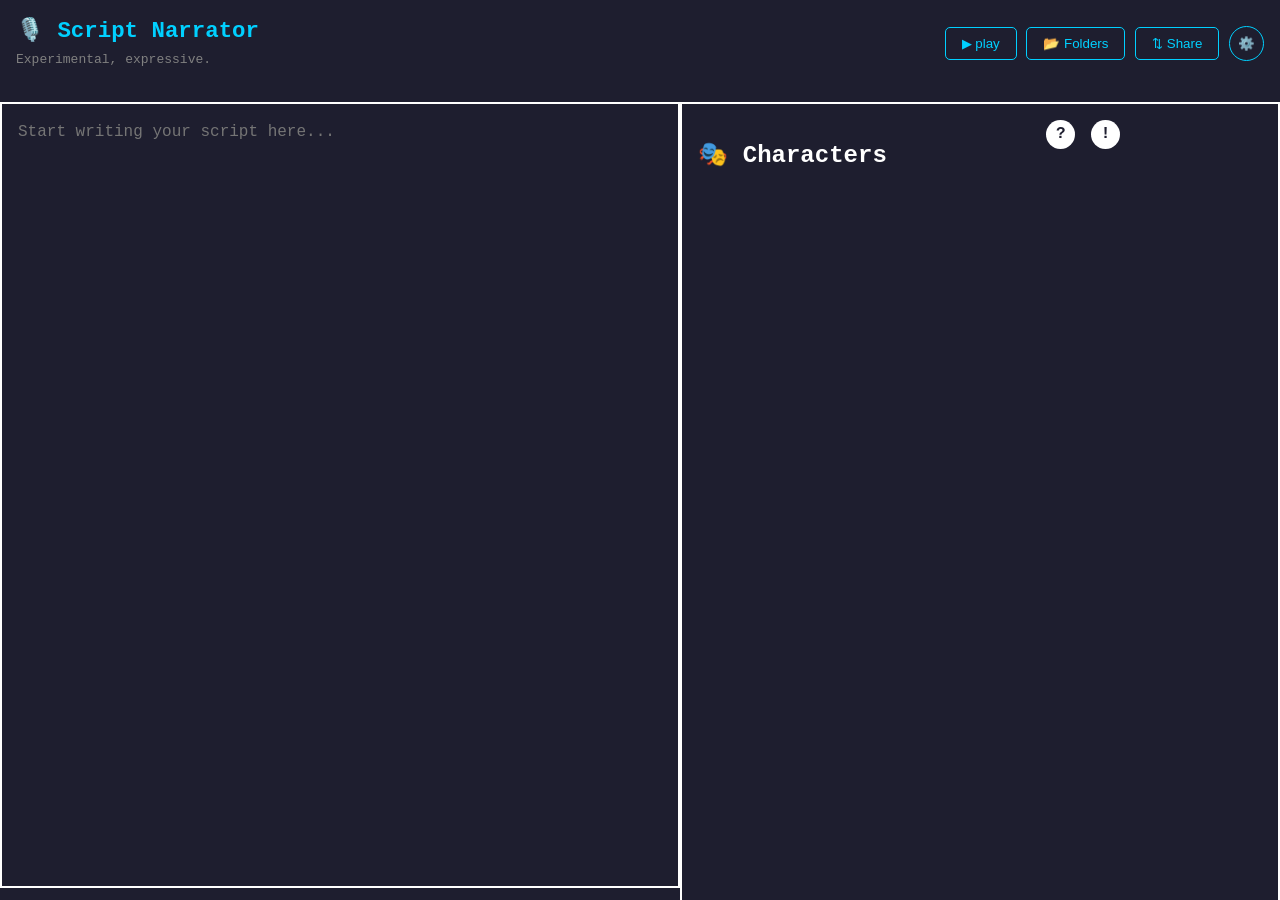
<file: index.html>
<!DOCTYPE html>
<html lang="en">
<head>
  <meta charset="UTF-8" />
  <meta name="viewport" content="width=device-width, initial-scale=1.0"/>
  <title>Script-to-Voice Studio</title>
  <link rel="stylesheet" href="style.css" />
</head>
<body>
  <div class="top-bar">
    <h1 onclick="window.open('canvas.html', '_blank')">🎙️ Script Narrator<br><small style="color:gray; font-weight:lighter; font-size: small; pointer-events: none;">Experimental, expressive.</small></h1>
    <div id="error-box"></div>  
    <div class="top-buttons">
      <button id="run-script">▶ play</button>
      <button id="stop-script" style="display: none;">⏹ Stop</button>
      <button id="timer" style="display: none;">00s:00ms</button>
      <button id="open-folder" onclick="showModal('vfsModal')">📂 Folders</button>
      <button id="share-btn" onclick="showModal('share-modal')">⇅ Share</button>
      <button id="Help" onclick="helpHandler()">⚙️</button>
    </div>
  </div>

  <div class="main">
    <div id="editor-wrapper">
      <div class="highlight-layer" id="highlight"></div>
      <textarea class="real-editor" id="script-input" spellcheck="false" placeholder="Start writing your script here..." autofocus></textarea>
      <div id="suggest-box" style="display:none; position:absolute;"></div>
    </div>

    <div class="character-panel" id="characterPanel">
      <div id="chat-icons">
        <div class="mascot" id="questionMark" title="Why are you intrupting us?" >?</div>
        <div class="mascot" id="exclaimation" title="Focus on your work!">!</div>
      </div>
      <h2 id="Characters">🎭 Characters</h2>
      <div id="character-list"></div>
      <div id="character-message-container"></div>
   

    </div>
  </div>


<div id="vfsModal" class="vfs-modal" style="display:none;">
  <div class="vfs-modal-content">
    <div class="vfs-header">
      <span>Virtual File System</span>
      <button onclick="hideModal('vfsModal')">✖</button>
    </div>

    <div class="vfs-folders">
      <div id="Sounds" onclick="openFolder('Sounds')" class="folder">🎵 Sounds</div>
      <div id="Scripts" onclick="openFolder('Scripts')" class="folder">📜 Scripts</div>
      <div id="Versions" onclick="openFolder('Versions')" class="folder">📄 Versions</div>
      <div id="HistorySettings" onclick="HistoryControl()" class="folder">🕰️ History...</div>
    </div>

    <div id="vfsContents" class="vfs-contents"></div>

    <div class="vfs-upload">
      Upload: <input type="file" onchange="handleFileUpload(this.files[0])" />
    </div>
  </div>
</div>

<div id="contextMenu" class="context-menu">
  <div id="ctxPlayView" onclick="handleViewOrPlay()">▶ View / Play</div>
  <div id="ctxCopy">📋 Copy Load Syntax</div>
  <div id="ctxRename" onclick="showRenameModal()">✏️ Rename</div>
</div>

<div id="flashToast" class="copy-toast">Copied!</div>

<div id="renameModal" class="vfs-modal" style="display: none;">
  <div class="vfs-modal-content">
    <div class="vfs-header">
      <span>Rename File</span>
      <button onclick="hideModal('renameModal')">✖</button>
    </div>
    <div class="rename-content">
      <p>New name for <strong id="renameOldName"></strong>:</p>
      <input type="text" id="renameInput" class="renameInput"/>
      <button id="rename-btn" class="rename-btn">Delete</button>
    </div>
  </div>
</div>


<div id="share-modal" class="vfs-modal" style="display: none;">
  <div class="vfs-modal-content">
    <div class="vfs-header">
      <span>Share Script</span>
      <button onclick="hideModal('share-modal')">✖</button>
    </div>
      <div class="rename-content">
        <p>Choose how you'd like to share or preserve your script and narration.</p>
        <div class="vfs-folders">
          <button class="folder" onclick="downloadScript()">⬇️ Download Now<br>(.echo Script)</button>
          <button class="folder" onclick="recordingHandler()">🔴 Record Audio<br>(not available!)</button>
          <button class="folder" onclick="shareLink()">🔗 Share Link<br>(may be too long!)</button>
        </div>
      </div>
  </div>
</div>


<div id="dummy-modal" class="vfs-modal" style="display: none;">
  <div class="vfs-modal-content">
    <div class="vfs-header">
      <span id="dummy-modal-heading">Share Script</span>
      <button onclick="hideModal('dummy-modal')">✖</button>
    </div>
      <div class="rename-content">
        <p id="dummy-modal-text"></p>
      <input type="text" id="dummy-modal-input"  class="renameInput"/>
      <button id="dummy-modal-btn" class="rename-btn"></button>
      </div>
  </div>
</div>

  <script src="data.js"></script>
  <script src="parser.js"></script>
  <script src="UISettings.js"></script>
  <script src="audio.js"></script>
  <script src="autoComplete.js"></script>
  <script src="highlight.js"></script>
  <script src="history.js"></script>
  <script src="mascots.js"></script>
  <script src="script.js"></script>
  <script src="VFS.js"></script>
</body>
</html>
</file>
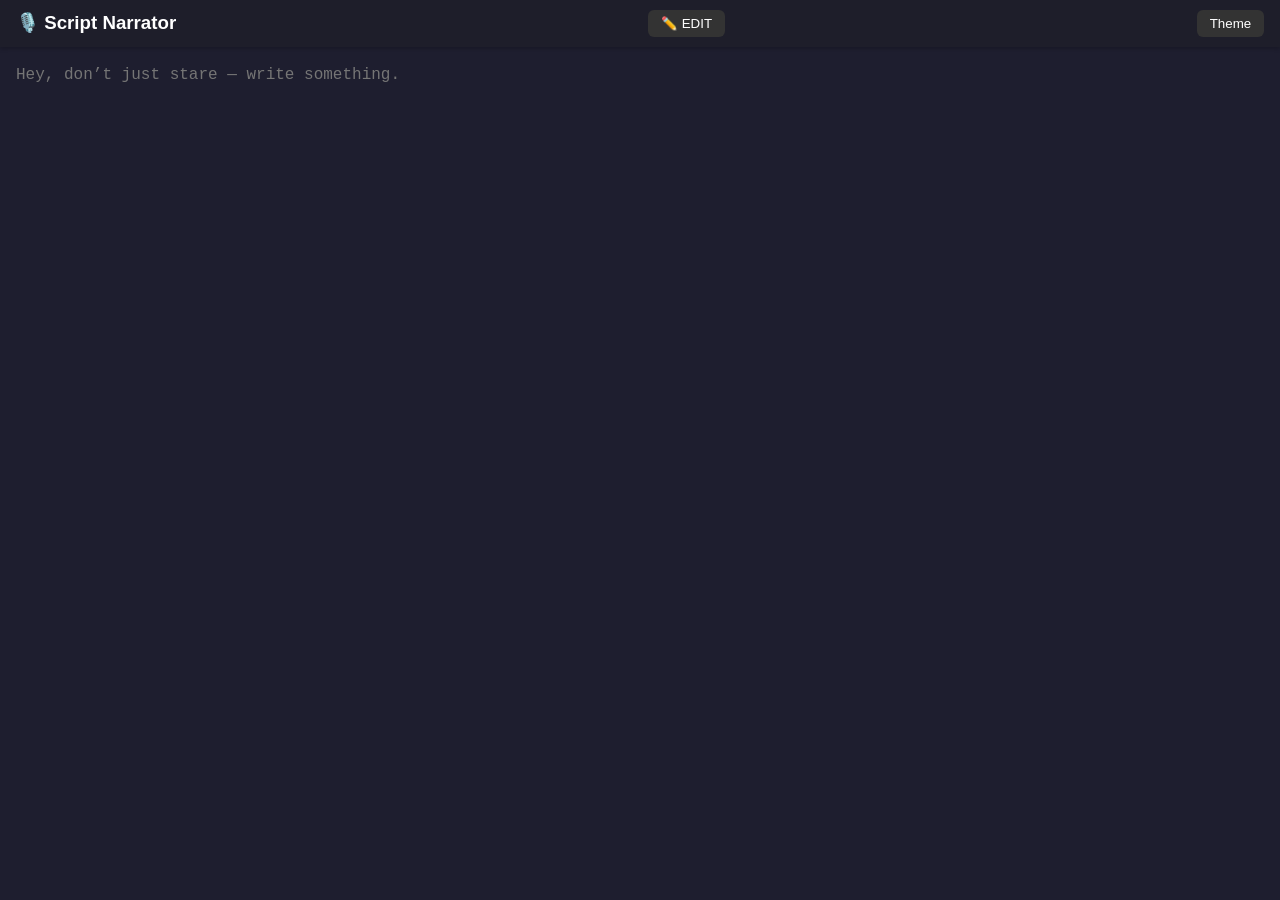
<file: canvas.html>
<!DOCTYPE html>
<html lang="en">
<head>
  <meta charset="UTF-8" />
  <meta name="viewport" content="width=device-width, initial-scale=1.0"/>
  <title>Simple Mode</title>
  <link rel="stylesheet" href="canvas.css" />
</head>
<body>
  <header>
    <h3 onclick="window.open('canvas.html', '_blank')">🎙️ Script Narrator</h3>
    <button id = "ReadWrite-btn" onclick="toggleEditMode()">📖 READ</button>
    <button onclick="toggleTheme()">Theme</button>
  </header>
  <main>
    <div id="highlight-layer" aria-hidden="true"></div>
    <textarea id="real-editor" placeholder="Hey, don’t just stare — write something." spellcheck="false" readonly autofocus></textarea>
  </main>
  <script src="highlight.js"></script>
  <script src="history.js"></script>
  <script src="canvas.js"></script>
</body>
</html>
</file>
<file: style.css>
:root {
  --bg: #1e1e2f;
  --text: white;
  --accent: #00d0ff;
  --error: red;
}


/*--------------------------------------------------------Base Styles--------------------------------------------------------*/
body {
  margin: 0;
  background-color: var(--bg);
  color: var(--text);
  font-family: 'Courier New', monospace;
  display: flex;
  flex-direction: column;
  height: 100vh;
}

.top-bar {
  display: flex;
  justify-content: space-between;
  align-items: center;
  background: var(--bg);
  padding: 1rem;
}

.top-bar h1 {
  margin: 0;
  font-size: 1.4rem;
  color: var(--accent);
}

#error-box {
  color: var(--error);
  padding: 0.3rem 1rem;
  font-family: sans-serif;
  font-size: 1rem;
}

.top-bar button {
  background: none;
  border: 1px solid var(--accent);
  color: var(--accent);
  padding: 0.5rem 1rem;
  border-radius: 5px;
  cursor: pointer;
}

.main {
  display: flex;
  flex: 1;
  overflow: hidden;
  padding: 1rem 0;
}

#editor-wrapper {
  position: relative;
  width: 60%;
  height: 100%;
  border: 2px solid var(--text);
  background: var(--bg);
  font-size: 16px;
  font-family: 'Courier New', monospace;
  line-height: 1.5;
  overflow: hidden;
}

.highlight-layer, .real-editor {
  position: absolute;
  top: 0; left: 0; right: 0; bottom: 0;
  width: 100%;
  height: 100%;
  overflow: auto;
  padding: 1em;
  font-family: inherit;
  font-size: inherit;
  line-height: inherit;
  letter-spacing: inherit;
  white-space: pre-wrap;
  word-break: break-word;
  box-sizing: border-box;
}

.highlight-layer {
  color: var(--text);
  background-color: var(--bg);
  pointer-events: none;
  z-index: 1;
}

.real-editor {
  color: transparent;
  background: transparent;
  caret-color: var(--text);
  border: none;
  resize: none;
  z-index: 2;
  outline: none;
}

.highlight-layer span { white-space: pre-wrap;}
.comment { color: gray; font-style: italic; }
.character { color: gold; font-weight: bold; }
.parenthesis { color: cyan; }
.square { color: red; }
.curly { color: violet; }
.bold { font-weight: bold; }
.italic { font-style: italic; }
.quotation { color: orange; }
.elipses { color: blueviolet; }
.comment-block { color: gray; font-style: italic; }
.scene-tag { font-weight: bold; color: green;}
.scene-end { font-weight: bold; color: maroon;}

#characterPanel {
  width:50%;
  height: 100%;
  background: var(--bg);
  color: var(--text);
  padding: 1rem;
  overflow-y: auto;
  border: 2px solid var(--text);
}

/*--------------------------------------------------------Character Menu Styles--------------------------------------------------------*/
#character-list {
  margin-top: 1rem;
}

.char-box {
  margin-bottom: 1rem;
  border: 1px solid var(--accent);
  border-radius: 8px;
  padding: 0.8rem;
  display: flex;
  flex-direction: column;
  gap: 0.5rem;
}

.char-header {
  display: flex;
  justify-content: space-between;
  align-items: center;
  flex-wrap: wrap;
  gap: 0.5rem;
}

.voice-select {
  background: var(--bg);
  color: var(--text);
  border: 1px solid var(--accent);
  padding: 0.2rem 0.5rem;
  width: 80%;
}

.toggle-icon {
  cursor: pointer;
  color: var(--accent);
  font-size: 0.9rem;
  user-select: none;
}

.char-advanced {
  padding-top: 0.5rem;
  display: flex;
  flex-direction: column;
  gap: 0.5rem;
}

.tone-setting {
  border: 1px dashed var(--accent);
  padding: 0.5rem;
  border-radius: 5px;
  display: flex;
  justify-content: space-between;
  flex-direction: column;
  gap: 0.3rem;
}

.tone-setting label {
  display: flex;
  justify-content: space-between;
  font-size: 0.9rem;
}





/*--------------------------------------------------------Help Modal Styles--------------------------------------------------------*/
#Help{
  aspect-ratio: 1/1;
  padding: 0.5rem;
  border-radius: 50%;
}

/*--------------------------------------------------------Suggest Box Styles--------------------------------------------------------*/
#suggest-box {
  position: absolute;
  background: var(--bg);
  color: white;
  border: 1px solid gray;
  z-index: 9999;
  padding: 4px;
  font-family: monospace;
  font-size: 14px;
  max-height: 150px;
  overflow-y: auto;
  border-radius: 4px;
}

#suggest-box .suggestion {
  padding: 2px 6px;
  cursor: pointer;
}

#suggest-box .suggestion:hover {
  background: gray;
}
#suggest-box .suggestion small{
  color:lightgray;
}
/*--------------------------------------------------------Virtual File System!--------------------------------------------------------*/
.vfs-modal {
  position: fixed;
  bottom: 0;
  right: 0;
  width: 100%;
  height: 100%;
  color: black;
  display: flex;
  justify-content: center;
  align-items: center;
  z-index: 999;
  font-family: 'Segoe UI', Tahoma, Geneva, Verdana, sans-serif;
  opacity: 0;
  transform: translate(+50%, 100%) scale(0.5);
  transition: transform 250ms ease, opacity 250ms ease, width 250ms ease;
}

.vfs-modal-content {
  width: 500px;
  border: 2px solid gray;
  border-radius: 6px;
  box-shadow: 0 0 12px black;
  overflow: hidden;
}

.vfs-header {
  background: gainsboro;
  padding: 8px 12px;
  display: flex;
  justify-content: space-between;
  align-items: center;
  font-weight: bold;
}

.vfs-header button {
  background: orangered;
  border: none;
  color: white;
  border-radius: 50%;
  width: 20px;
  height: 20px;
  font-size: 12px;
  line-height: 20px;
  cursor: pointer;
}

.vfs-folders, .rename-content{
  display: flex;
  gap: 8px;
  padding: 10px;
  background: white;
  border-bottom: 1px solid gray;
}

.folder {
  background: white;
  border: 1px solid gray;
  padding: 6px 10px;
  border-radius: 4px;
  cursor: pointer;
  transition: background 0.2s;
  aspect-ratio: 2/1;
}

.folder:hover, .selected {
  background: lavender !important;
}

.vfs-contents {
  padding: 12px;
  max-height: 250px;
  overflow-y: auto;
  background: white;
}

.vfs-contents .file {
  padding: 6px;
  border-bottom: .5px solid gray;
  font-size: 14px;
  display: flex;
  align-items: center;
  gap: 6px;
}

.vfs-contents .file:hover {
  background: lavender;
}

.vfs-upload {
  padding: 10px;
  background: lightgray;
  display: flex;
  align-items: center;
  gap: 10px;
}


.context-menu {
  position: absolute;
  display: none;
  background: white;
  border: 1px solid gainsboro;
  color: black;
  z-index: 999;
  box-shadow: 0 4px 12px rgba(0,0,0,0.1);
  font-size: 14px;
  border-radius: 4px;
}
.context-menu div {
  padding: 8px 12px;
  cursor: pointer;
}
.context-menu div:hover {
  background-color: gainsboro;
}


.copy-toast {
  position: fixed;
  left: 46%;
  top: 50vh;
  background: black;
  color: white;
  padding: 4px 8px;
  border-radius: 6px;
  font-size: 0.9em;
  opacity: 0;
  transition: opacity 0.3s;
  z-index: 1000;
}


#renameModal{
  z-index: 2000;
}

.rename-content {
  flex-direction: column;
  align-items: center;
  padding: 1rem;
  gap: 0.8rem;
  font-family: sans-serif;
}

.rename-content p {
  margin: 0;
  font-size: 1rem;
  color: black;
}

#renameOldName {
  font-weight: bold;
  color: gray;
}

.renameInput {
  padding: 0.5rem 0.8rem;
  font-size: 1rem;
  border-radius: 8px;
  border: 1px solid gainsboro;
  outline: none;
  width: 80%;
  max-width: 300px;
}

.rename-btn {
  padding: 0.5rem 1.2rem;
  font-size: 1rem;
  border: none;
  border-radius: 10px;
  min-width: 200px;
  cursor: pointer;
  transition: background-color 0.3s ease;
}



/*--------------------------------------------------------?! Styles--------------------------------------------------------*/
#chat-icons {
  position: absolute;
  display: flex;
  gap: 1rem;
  z-index: 10;
  right: 10rem;
}
@media (max-width: 768px) { #chat-icons { position: relative; right: 0; } }

#chat-icons div {
  width: 1.8rem;
  height: 1.8rem;
  font-weight: bold;
  background: var(--text);
  color: var(--bg);
  display: flex;
  align-items: center;
  justify-content: center;
  border-radius: 50%;
  cursor: pointer;
  transition: transform 0.2s ease;
}
#chat-icons div:hover {
  transform: scale(1.1);
}

#character-message-container {
  position: absolute;
  bottom: 1rem;
  left: 50%;
  transform: translateX(-50%);
  display: flex;
  flex-direction: column;
  gap: 0.25rem;
  align-items: center;
  z-index: 10;
  pointer-events: none;
}

.message-bubble {
  background: var(--bg);
  border: 1px solid var(--text);
  color: var(--text);
  padding: 0.5rem 1rem;
  border-radius: 0.5rem;
  max-width: 80vw;
  opacity: 0;
  transform: scale(0.95);
  transition: opacity 0.3s ease, transform 0.3s ease;
  font-family: monospace;
}
</file>
<file: canvas.css>
* {
  box-sizing: border-box;
  margin: 0;
  padding: 0;
}

body {
  font-family: "Segoe UI", sans-serif;
  height: 100vh;
  display: flex;
  flex-direction: column;
  background: var(--bg-color, #1e1e2f);
  color: var(--text-color, white);
  caret-color: var(--text-color, white);
}

header {
  display: flex;
  justify-content: space-between;
  align-items: center;
  padding: 0.6rem 1rem;
  background: var(--header-bg, #1e1e2a);
  color: inherit;
  box-shadow: 0 2px 4px rgba(0, 0, 0, 0.2);
}

header button {
  background: #333;
  color: white;
  border: none;
  padding: 0.4rem 0.8rem;
  margin-left: 0.5rem;
  border-radius: 6px;
  cursor: pointer;
  transition: background 0.2s;
}

header button:hover {
  background: #555;
}

main {
  position: relative;
  width: 100%;
  height: 100%;
  border: 2px solid var(--text);
  background: var(--bg);
  font-size: 16px;
  font-family: 'Courier New', monospace;
  line-height: 1.5;
  overflow: hidden;
}

#highlight-layer, #real-editor {
  position: absolute;
  top: 0; left: 0; right: 0; bottom: 0;
  width: 100%;
  height: 100%;
  overflow: auto;
  padding: 1em;
  font-family: inherit;
  font-size: inherit;
  line-height: inherit;
  letter-spacing: inherit;
  white-space: pre-wrap;
  word-break: break-word;
  box-sizing: border-box;
}

#highlight-layer {
  color: var(--text);
  background-color: var(--bg);
  pointer-events: none;
  z-index: 1;
}

#real-editor {
  color: transparent;
  background: transparent;
  caret-color: var(--text);
  border: none;
  resize: none;
  z-index: 2;
  outline: none;
}

#highlight-layer span { white-space: pre-wrap;}
.comment { color: var(--comment,gray); font-style: italic; }
.character { color: var(--character,gold); font-weight: bold; }
.parenthesis { color: var(--parenthesis,cyan); }
.square { color: var(--square,red); }
.curly { color: var(--curly,violet); }
.bold { font-weight: bold; }
.italic { font-style: italic; }
.quotation { color: var(--quotation,orange); }
.elipses { color: var(--elipses,blueviolet); }
.comment-block { color: var(--comment-block,var(--comment,gray)); font-style: italic; }
.scene-tag { font-weight: bold; color: var(--scene-tag,green); }
.scene-end { font-weight: bold; color: var(--scene-end,maroon); }


body.light {
  --bg-color: white;
  --text-color: black;
  --header-bg: whitesmoke;
  --parenthesis: blue;
  --comment: gainsboro;
  --elipses: silver;
}

body.sepia {
  --bg-color: antiquewhite;
  --text-color: #5b4636;
  --header-bg: #e2d3b3;
  --parenthesis: blue;
  --comment: silver;
}


body.dark {
  --bg-color: black;
  --text-color: white;
  --header-bg: gray;
}
</file>
